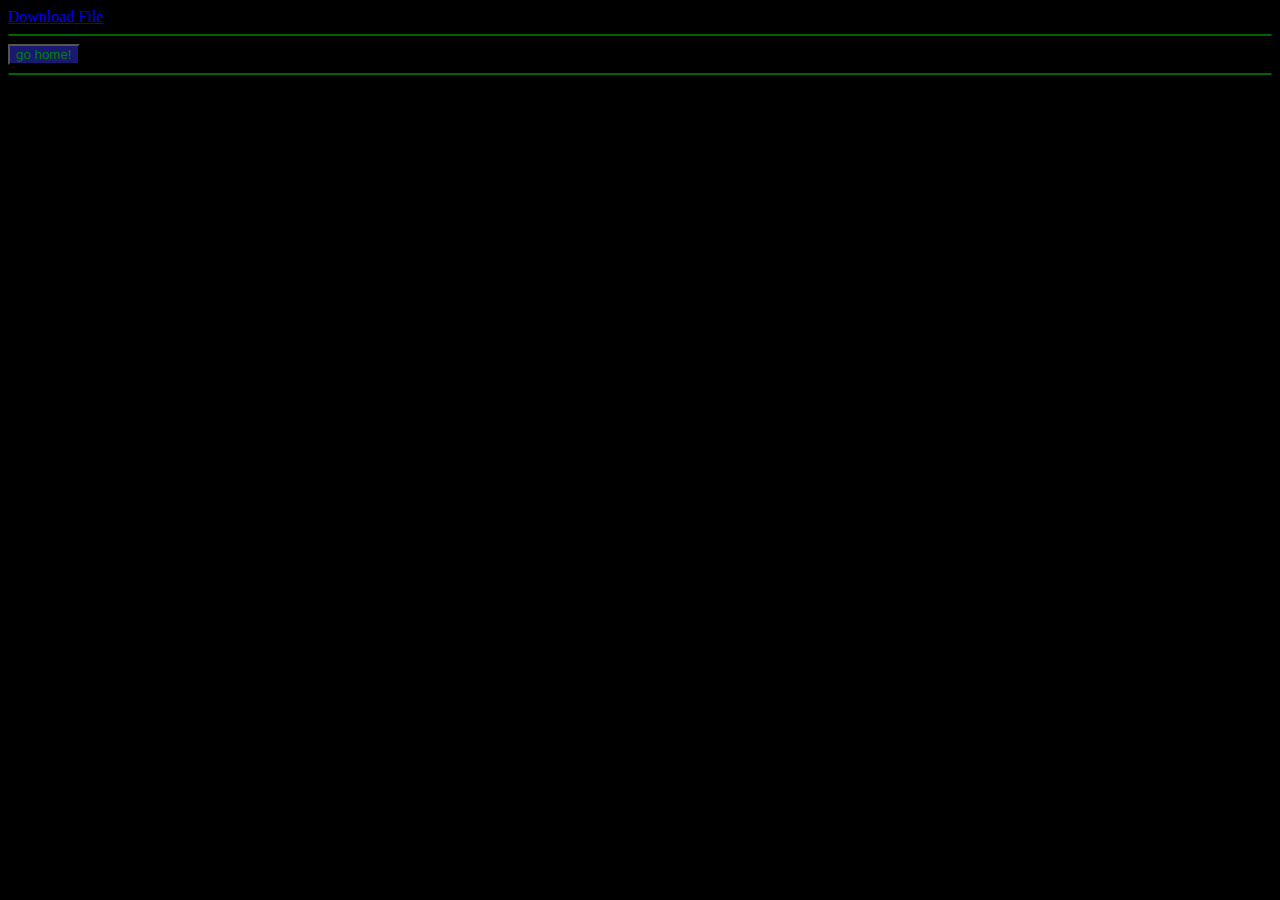
<file: download.html>
<!DOCTYPE html>
<html>
  <link href="style.css" rel="stylesheet" type="text/css" />
  <body style="background-color:black">
  <a href="winnerwannabe.jpg" download rel="noopener   noreferrer" target="_blank">
   Download File
  </a><!how to download things></!>
  <hr class = "green">
  <a href="index.html"><input type="button" style="background-color:rgb(25, 25, 112);color:green;with:100px;hight:100px" value="go home!"></a>
  <hr class = "green">
</html>
</file>
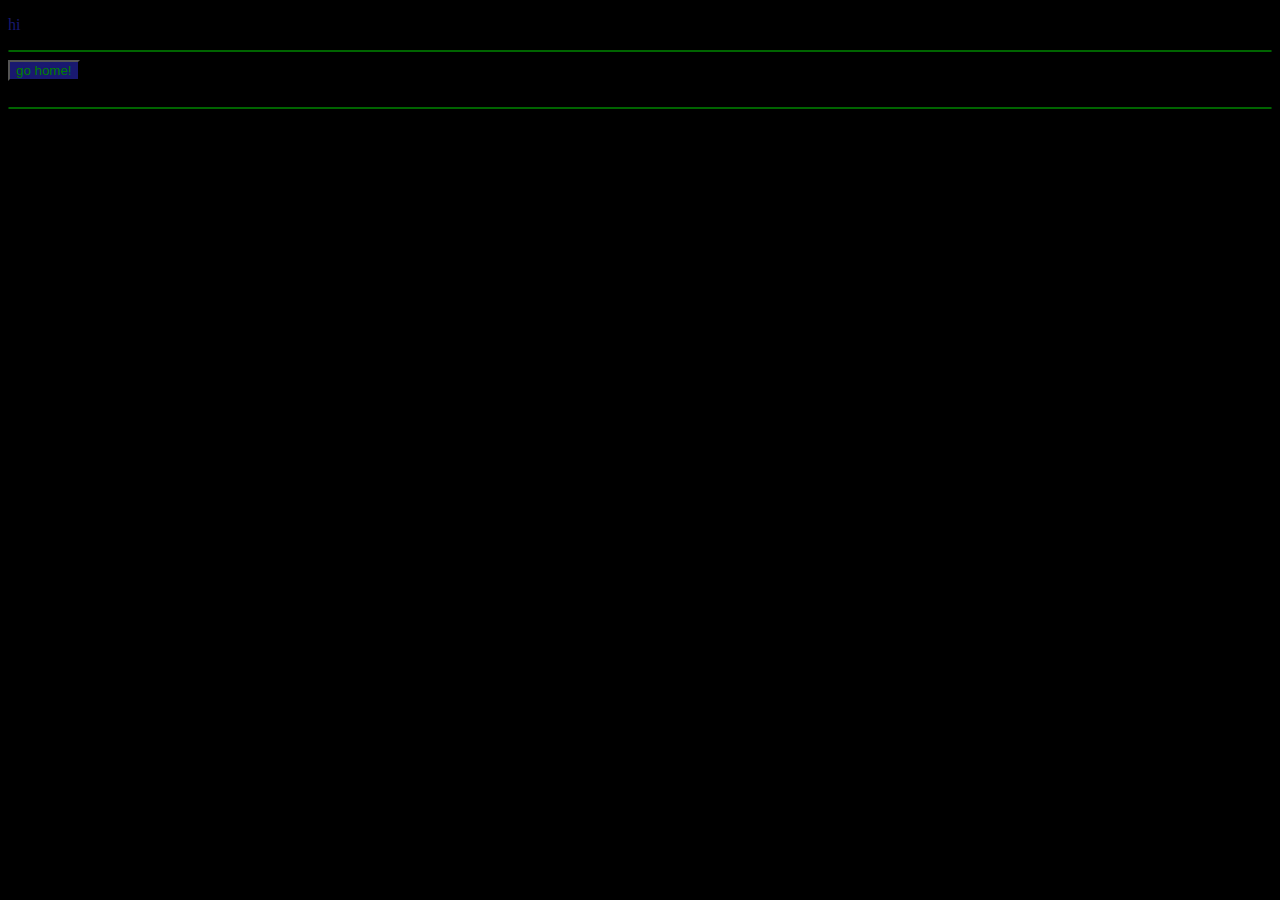
<file: page1.html>
<!DOCTYPE html>
<html>
  <link href="style.css" rel="stylesheet" type="text/css" />
  <body style="background-color:black">
  <p style="color:rgb(25, 25, 112)">hi<p/>
  <hr class = "green">
  <a href="index.html"><input type="button" style="background-color:rgb(25, 25, 112);color:green;with:100px;hight:100px" value="go home!"></a><br><br>
  <hr class = "green">
</html>
</file>
<file: style.css>
/*this is how to make a note*/
hr.green {
  border: 1px solid rgb(0,100,0);
  border-radius: 1px;
}/*how to change the color of a border (<hr>)*/
hr.blue {
  border: 1px solid rgb(25,25,112);
  border-radius: 1px;
}
</file>
